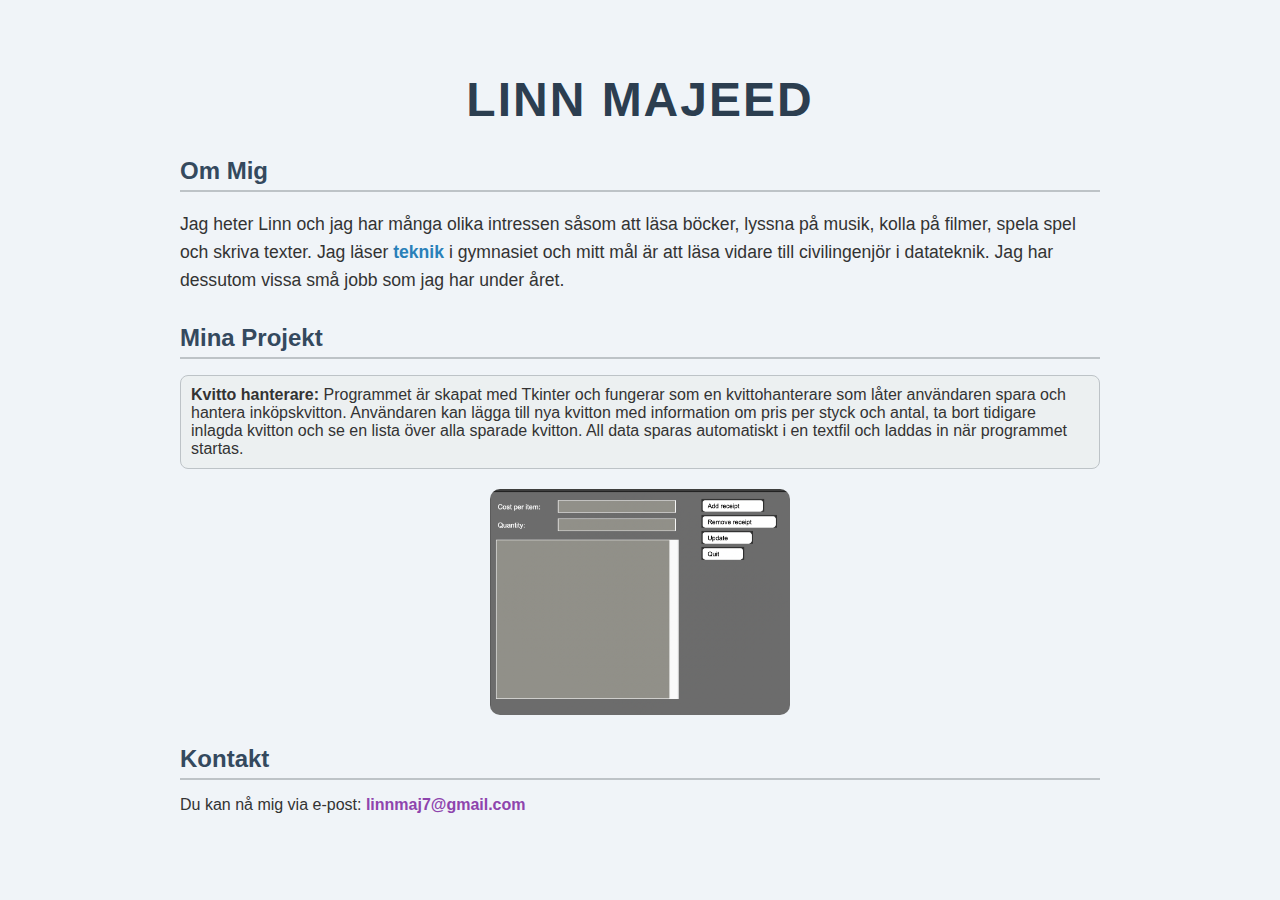
<file: index.html>
<!DOCTYPE html>
<html lang="sv">
<head>
    <meta charset="UTF-8">
    <meta name="viewport" content="width=device-width, initial-scale=1.0">
    <title>Min Personliga Portfolio</title>
    <link rel="stylesheet" href="portfolio-stil.css">
</head>
<body>
    <header>   
        <h1 id="mittNamn">Linn Majeed</h1>
    </header>

    <main> 
        <section id="omMig">
            <h2>Om Mig</h2>
            <p>
                Jag heter Linn och jag har många olika intressen såsom att läsa böcker, 
                lyssna på musik, kolla på filmer, spela spel och skriva texter. 
                Jag läser <span>teknik</span> i gymnasiet och mitt mål är att läsa vidare 
                till civilingenjör i datateknik. Jag har dessutom vissa små jobb som jag har under året.
            </p>
        </section>

        <section id="minaProjekt">
            <h2>Mina Projekt</h2>
            <ul>
                <li class="projekt-item">
                    <strong>Kvitto hanterare:</strong> 
                    Programmet är skapat med Tkinter och fungerar som en kvittohanterare som låter användaren spara och hantera inköpskvitton. 
                    Användaren kan lägga till nya kvitton med information om pris per styck och antal, ta bort tidigare inlagda kvitton och se en lista över alla sparade kvitton. 
                    All data sparas automatiskt i en textfil och laddas in när programmet startas.
                </li>
            </ul>

            <!-- Bild som redan fanns -->
            <img src="pic.png" alt="Bild relaterad till projektet" width="300">
        </section>

        <section id="kontakt">
            <h2>Kontakt</h2>
            <p>
                Du kan nå mig via e-post: 
                <a href="mailto:linnmaj7@gmail.com">linnmaj7@gmail.com</a>
            </p>
        </section>
    </main>

    <footer>
        <!-- Kommentar: Här slutar sidans huvudinnehåll -->
    </footer>
</body>
</html>
</file>
<file: portfolio-stil.css>
/* Boxmodell: enklare hantering */
html {
    box-sizing: border-box;
}

*, *::before, *::after {
    box-sizing: inherit;
}

/* Allmänna stilar */
body {
    font-family: 'Roboto', 'Open Sans', Arial, sans-serif;
    width: 80%;
    max-width: 960px;
    margin: 20px auto;
    padding: 20px;
    background-color: #f0f4f8;
    color: #333;
}

/* Rubriker */
h1 {
    font-size: 3em;
    color: #2c3e50;
    text-transform: uppercase;
    letter-spacing: 2px;
    text-align: center;
    margin-bottom: 20px;
}

h2 {
    color: #34495e;
    border-bottom: 2px solid #bdc3c7;
    padding-bottom: 5px;
    margin-top: 30px;
    margin-bottom: 15px;
}

/* Om Mig */
#omMig p {
    line-height: 1.6;
    font-size: 1.1em;
}

#omMig span {
    font-weight: bold;
    color: #2980b9;
}

/* Projekt / Intressen */
ul {
    list-style-type: none;
    padding-left: 0;
}

li.projekt-item {
    background-color: #ecf0f1;
    border: 1px solid #bdc3c7;
    border-radius: 8px;
    padding: 10px;
    margin-bottom: 10px;
    transition: background-color 0.3s ease;
}

li.projekt-item:hover {
    background-color: #d6eaf8;
}

/* Bilden */
img {
    display: block;
    margin: 20px auto;
    max-width: 100%;
    height: auto;
    border-radius: 10px;
}

/* Kontaktlänkar */
a {
    color: #8e44ad;
    text-decoration: none;
    font-weight: bold;
}

a:hover {
    color: #5e3370;
}
</file>
